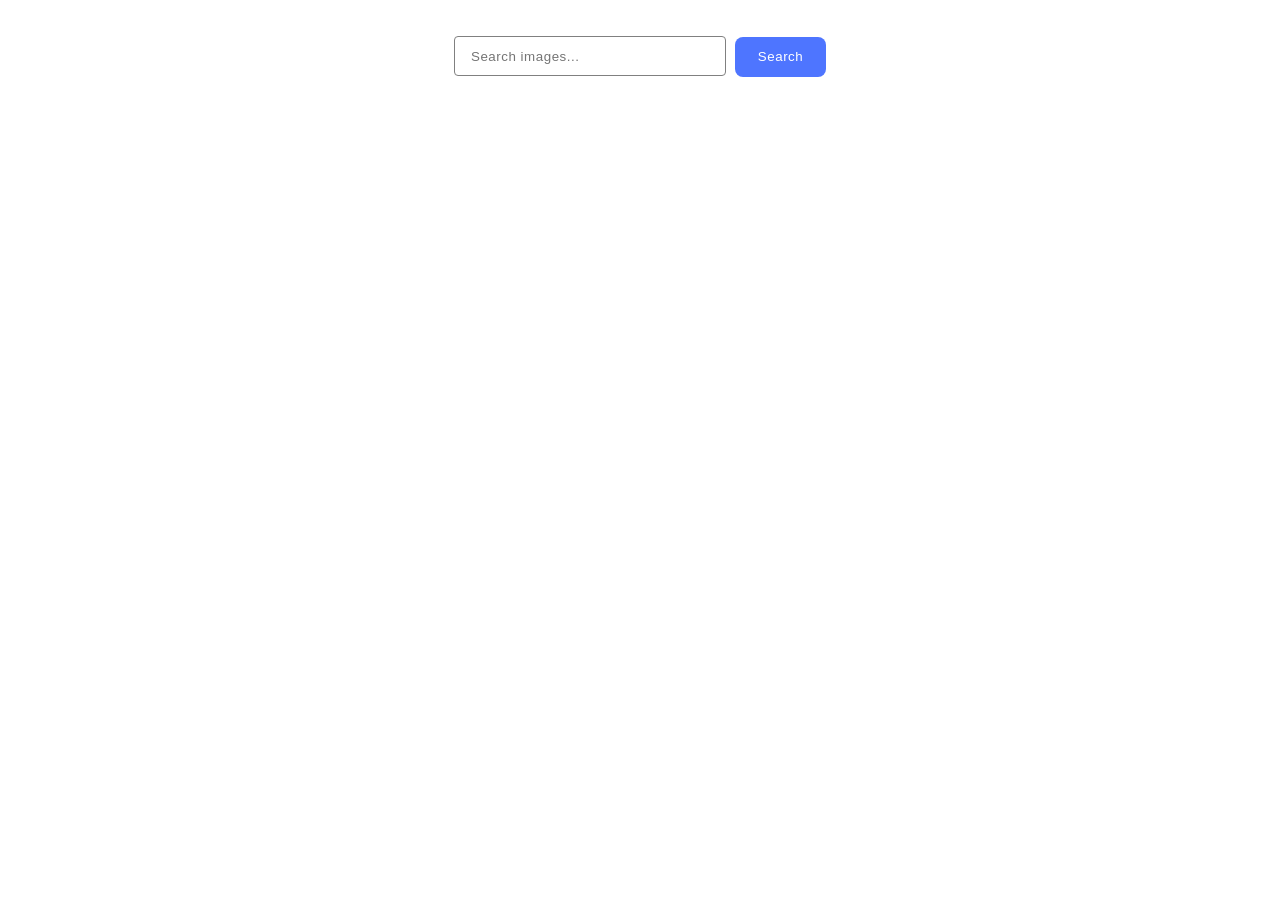
<file: src/index.html>
<!doctype html>
<html lang="en">
  <head>
    <meta charset="UTF-8" />
    <link rel="icon" type="image/svg+xml" href="/favicon.svg" />
    <meta name="viewport" content="width=device-width, initial-scale=1.0" />
    <title>goit-js-hw-11</title>
    <link rel="stylesheet" href="./css/styles.css" />
  </head>
  <body>
    <div class="container">
      <form class="form">
        <label>
          <input
            type="text"
            name="search-text"
            placeholder="Search images..."
            required
          />
        </label>
        <button class="search-btn" type="submit">Search</button>
      </form>
      <div class="loader-wrap is-hidden">
        <span class="loader"></span>
      </div>
      <ul class="gallery"></ul>
    </div>
    <script type="module" src="./main.js"></script>
  </body>
</html>
</file>
<file: src/css/styles.css>
/**
  |============================
  | include css partials with
  | default @import url()
  |============================
*/
/* Common styles */
@import url('./reset.css');
@import url('./base.css');
@import url('./container.css');

/* Sections style */
@import url('./search.css');
@import url('./gallery.css');
@import url('./loader.css');
</file>
